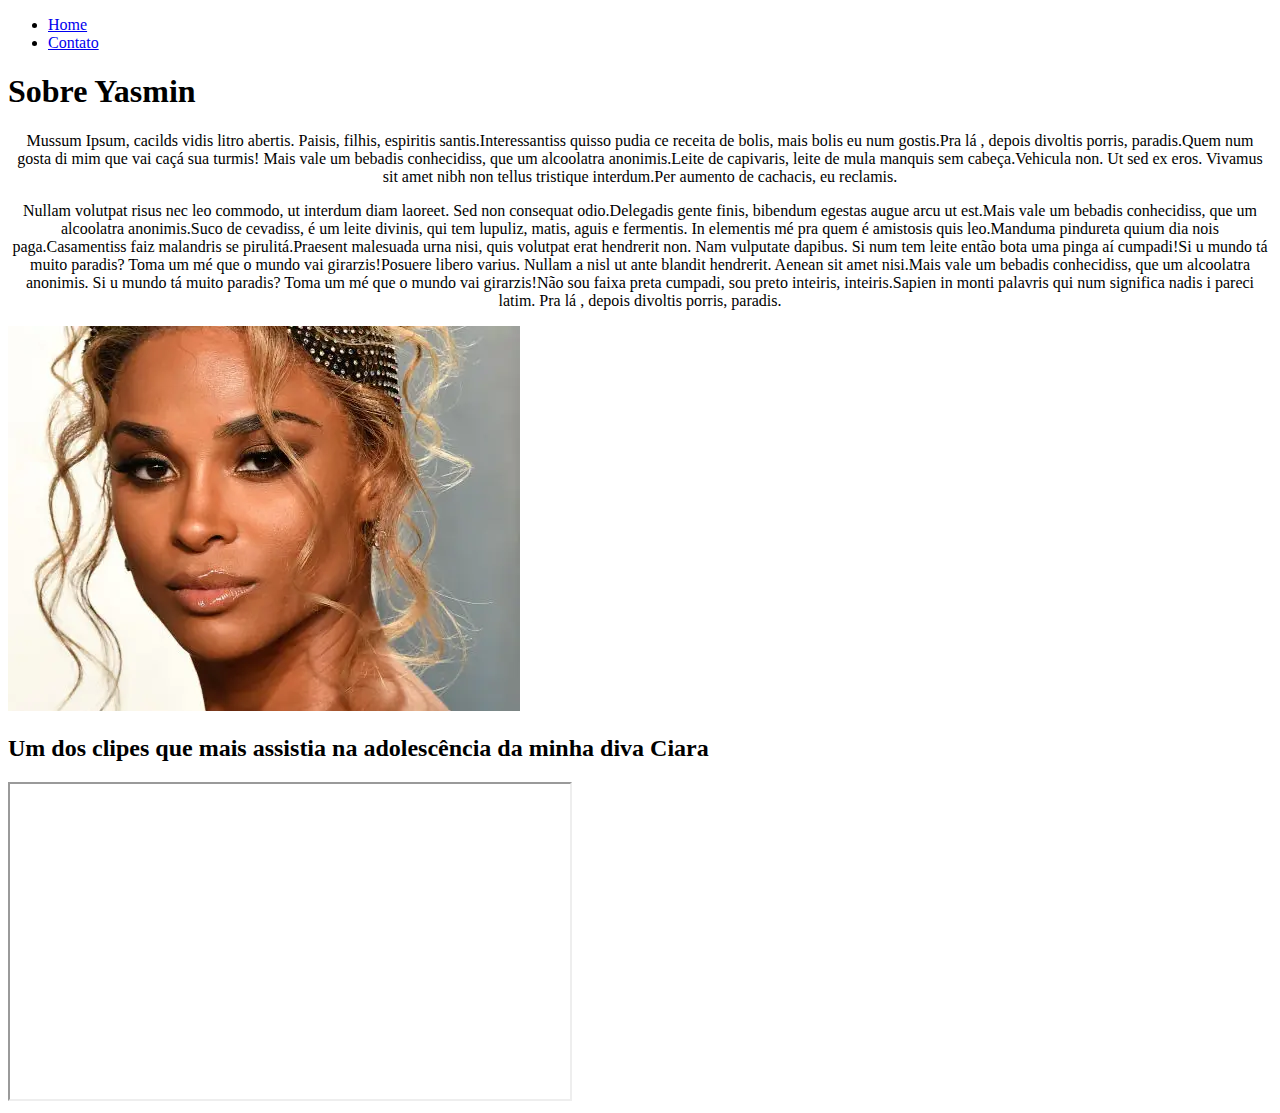
<file: index.html>
<!DOCTYPE html>
<html lang="pt-br">
<head>
    <meta charset="UTF-8">
    <meta http-equiv="X-UA-Compatible" content="IE=edge">
    <meta name="viewport" content="width=device-width, initial-scale=1.0">
    <title>Meu primeiro projeto html </title>
   <link rel="stylesheet" href="assets/css/style.css">
</head>
<body>
   <ul>
    <li>
        <a href="index.html"> Home </a>
    </li>
    <li>
        <a href="contato.html"> Contato </a>
     </li>
   </ul>

  <h1> Sobre Yasmin  </h1>  


  <p class="center"> 
    Mussum Ipsum, cacilds vidis litro abertis. Paisis, filhis, espiritis santis.Interessantiss quisso pudia ce receita de bolis, mais bolis eu num gostis.Pra lá , depois divoltis porris, paradis.Quem num gosta di mim que vai caçá sua turmis!

    Mais vale um bebadis conhecidiss, que um alcoolatra anonimis.Leite de capivaris, leite de mula manquis sem cabeça.Vehicula non. Ut sed ex eros.
    
    Vivamus sit amet nibh non tellus tristique interdum.Per aumento de cachacis, eu reclamis.
    <p class="center"> 
     Nullam volutpat risus nec leo commodo, ut interdum diam laoreet. Sed non consequat odio.Delegadis gente finis, bibendum egestas augue arcu ut est.Mais vale um bebadis conhecidiss, que um alcoolatra anonimis.Suco de cevadiss, é um leite divinis, qui tem lupuliz, matis, aguis e fermentis.
     In elementis mé pra quem é amistosis quis leo.Manduma pindureta quium dia nois paga.Casamentiss faiz malandris se pirulitá.Praesent malesuada urna nisi, quis volutpat erat hendrerit non. Nam vulputate dapibus.
     Si num tem leite então bota uma pinga aí cumpadi!Si u mundo tá muito paradis? Toma um mé que o mundo vai girarzis!Posuere libero varius.
     Nullam a nisl ut ante blandit hendrerit. Aenean sit amet nisi.Mais vale um bebadis conhecidiss, que um alcoolatra anonimis.
 Si u mundo tá muito paradis? Toma um mé que o mundo vai girarzis!Não sou faixa preta cumpadi, sou preto inteiris, inteiris.Sapien in monti palavris qui num significa nadis i pareci latim.
 Pra lá , depois divoltis porris, paradis.</p> 
</body>
<img src="assets/img/ciara-oscar-vanityfair.webp" alt="Minha foto">

<h2>Um dos clipes que mais assistia na adolescência da minha diva Ciara</h2>

<iframe <iframe 
width="560" 
height="315" 
src="https://www.youtube.com/embed/OtyPaMYuC0Q" 
title="YouTube video player" 
frameborder="3"
allow="accelerometer; autoplay; clipboard-write; encrypted-media; gyroscope; picture-in-picture" 
allowfullscreen
></iframe>
</file>
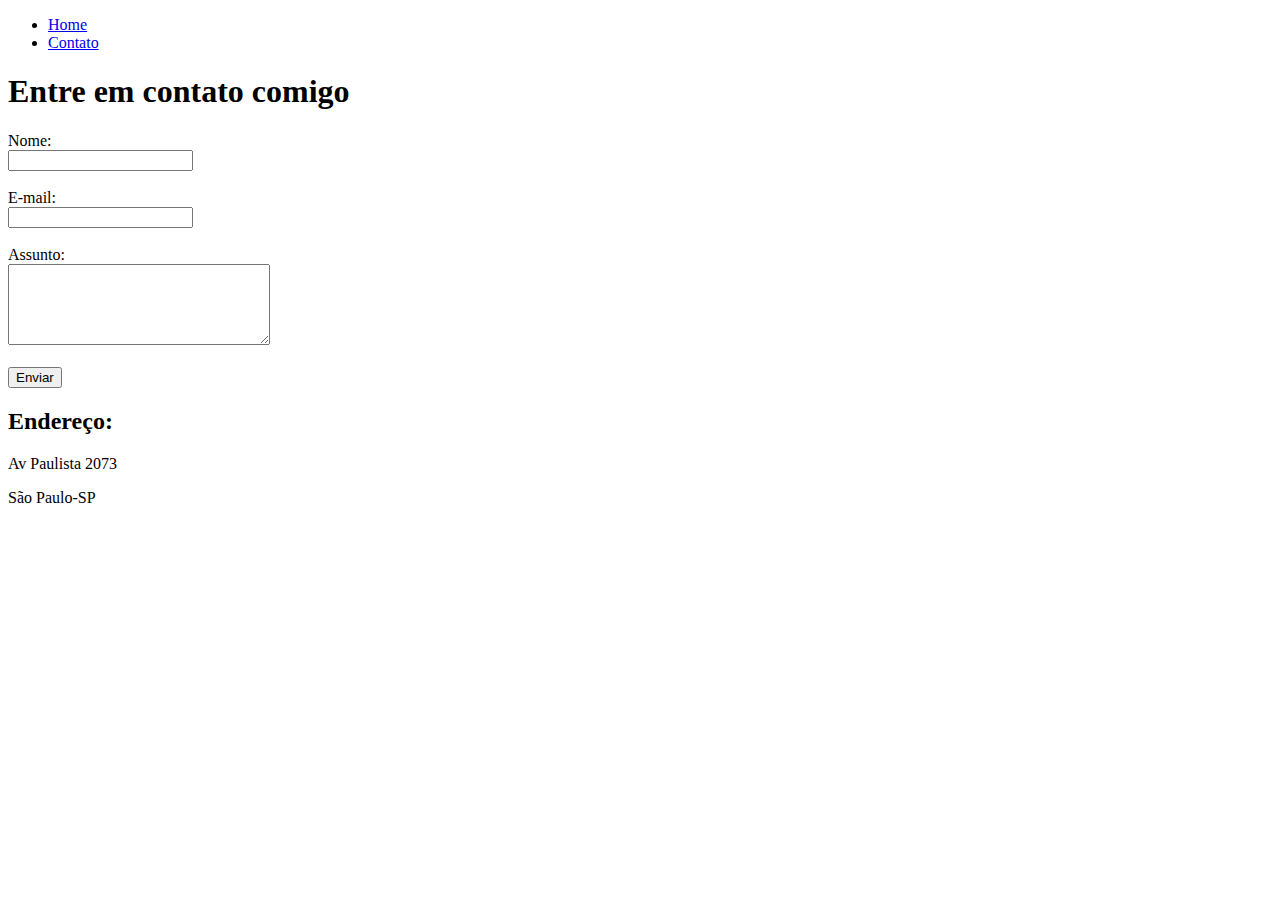
<file: contato.html>
<!DOCTYPE html>
<html lang="pt-br">
<head>
    <meta charset="UTF-8">
    <meta http-equiv="X-UA-Compatible" content="IE=edge">
    <meta name="viewport" content="width=device-width, initial-scale=1.0">
    <title>Contato</title>
    <link rel="stylesheet" href="assets/css/style.css">
</head>
<body>

    <ul>
        <li>
            <a href="index.html"> Home </a>
        </li>
        <li>
            <a href="contato.html"> Contato </a>
         </li>
       </ul>

    <h1>Entre em contato comigo</h1>

    <form>
<label for="nome"> Nome: </label> <br>
<input type="text" id ="nome" >
<br>
<br>
<label for="email"> E-mail: </label> <br>
<input type="email" id ="email" >
<br>
<br>
<label for="assunto">Assunto:</label> <br>
<textarea name="assunto" id="assunto" cols="30" rows="5" ></textarea>
<br>
<br>
<button>Enviar</button>
    </form>

    <h2>Endereço:</h2>

    <p>Av Paulista 2073</p>
    <p>São Paulo-SP</p>

    <iframe src="https://www.google.com/maps/embed?pb=!1m18!1m12!1m3!1d3657.270439466396!2d-46.65996159999999!3d-23.5587287!2m3!1f0!2f0!3f0!3m2!1i1024!2i768!4f13.1!3m3!1m2!1s0x94ce59962c4bbe59%3A0x20607dec95af535f!2sAv.%20Paulista%2C%202073%20-%20Bela%20Vista%2C%20S%C3%A3o%20Paulo%20-%20SP%2C%2001311-940!5e0!3m2!1spt-BR!2sbr!4v1661200897210!5m2!1spt-BR!2sbr"
    width="400" 
    height="250" 
    style="border:0;"
    allowfullscreen="" 
    loading="lazy" 
    referrerpolicy="no-referrer-when-downgrade"
      ></iframe>
</body>

</html>
</file>
<file: assets/css/style.css>
/*
estilos da página index.html */

    .center {
        text-align: center;
}


/*
Estilos da página contato.html */
</file>
